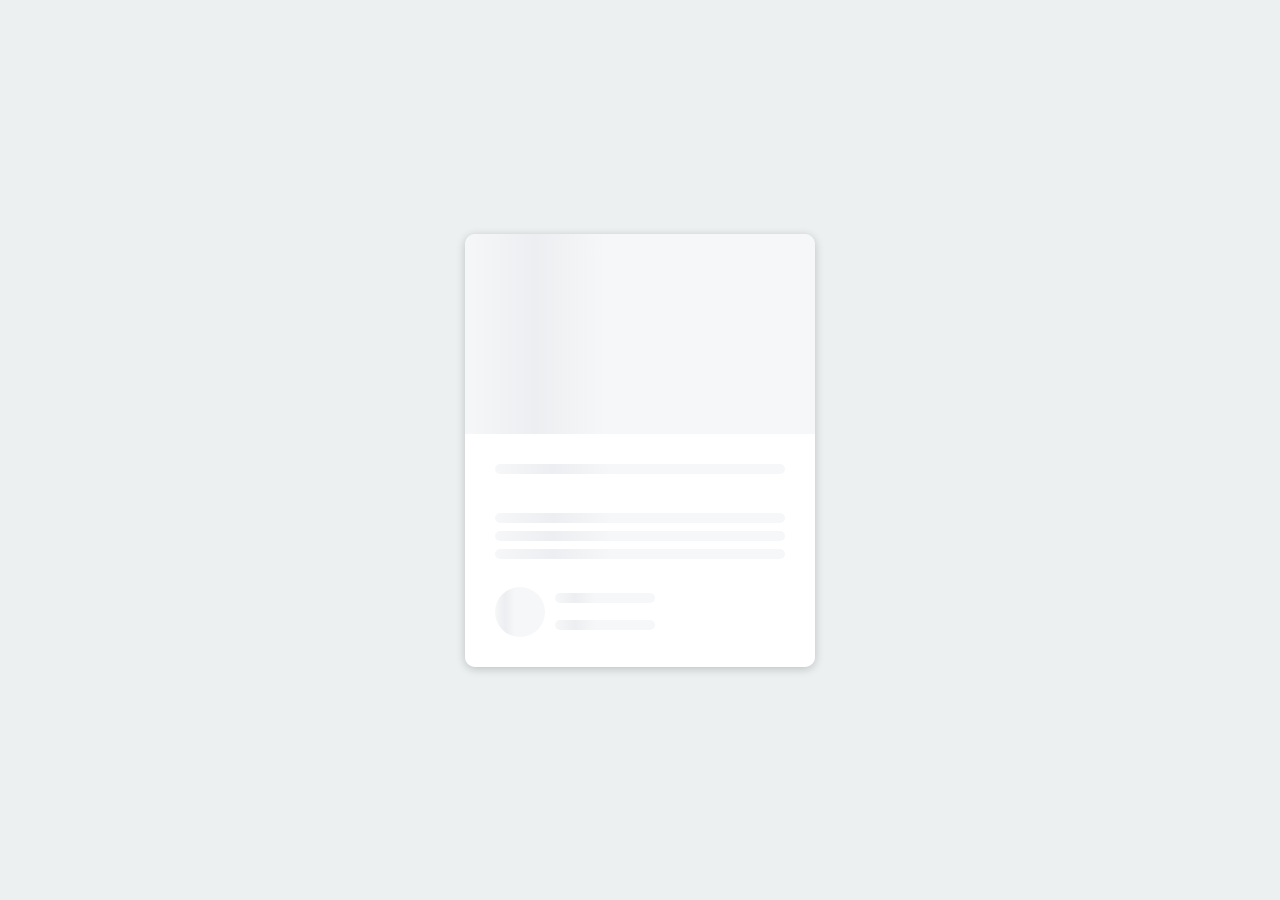
<file: content-placeholder/index.html>
<!DOCTYPE html>
<html>

<head>
  <meta charset="UTF-8">
  <meta name="viewport" content="width=device-width, initial-scale=1.0">
  <title>骨架屏</title>
  <link rel="stylesheet" href="style.css">
</head>

<body>
  <div class="card">
    <div class="card-header animated-bg" id="header">
      &nbsp;
    </div>
    <div class="card-content">
      <h3 class="card-title animated-bg animated-bg-text" id="title">
        &nbsp;
      </h3>
      <p class="card-excerpt" id="excerpt">
        &nbsp;
        <span class="animated-bg animated-bg-text">&nbsp;</span>
        <span class="animated-bg animated-bg-text">&nbsp;</span>
        <span class="animated-bg animated-bg-text">&nbsp;</span>
      </p>
      <div class="author">
        <div class="profile-img animated-bg" id="profile_img">
          &nbsp;
        </div>
        <div class="author-info">
          <strong class="animated-bg animated-bg-text" id="name">&nbsp;</strong>
          <small class="animated-bg animated-bg-text" id="date">
            &nbsp;
          </small>
        </div>
      </div>
    </div>
  </div>
  <script src="script.js"></script>
</body>

</html>
</file>
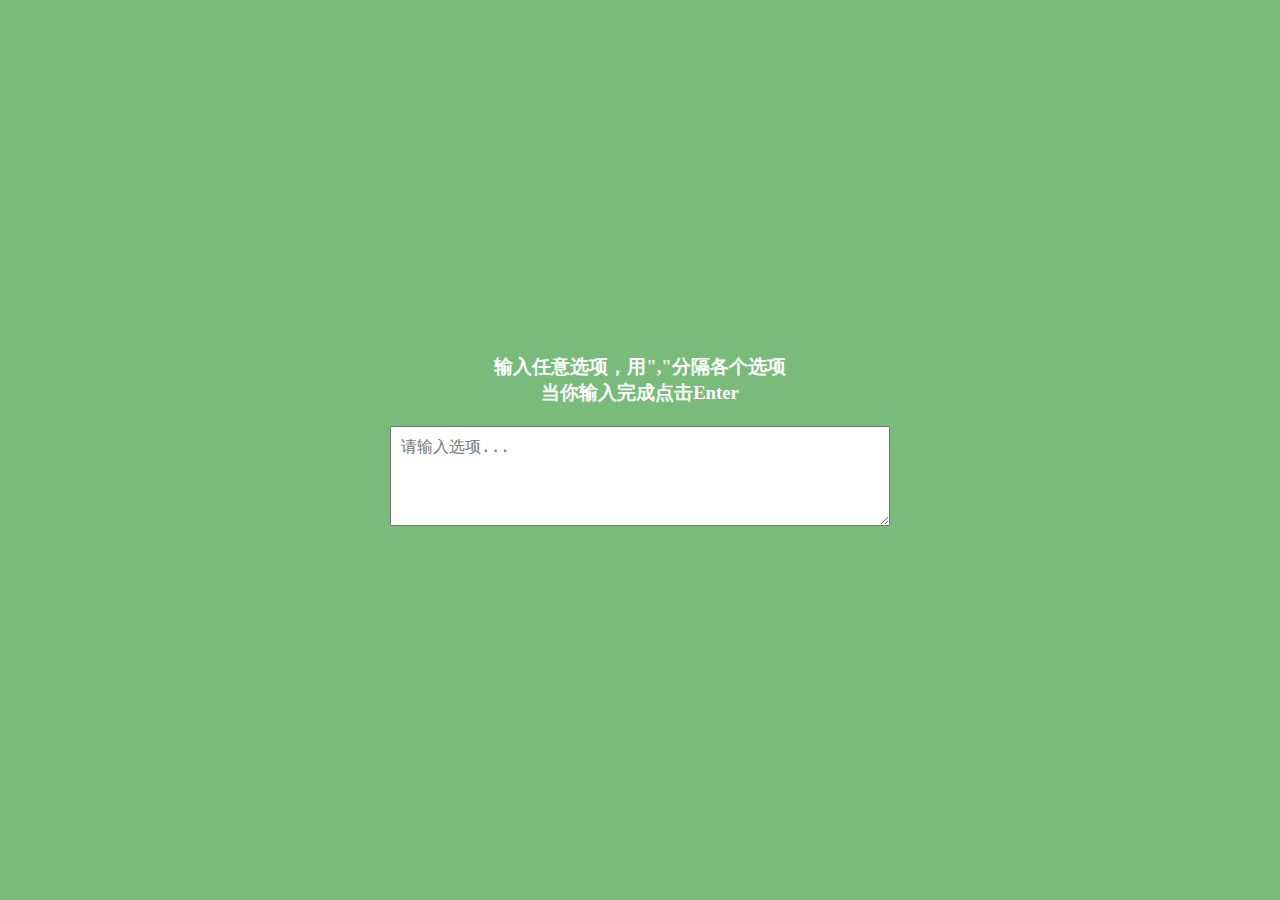
<file: random-choice-picker/index.html>
<!DOCTYPE html>
<html>

<head>
  <meta charset="UTF-8">
  <meta name="viewport" content="width=device-width, initial-scale=1.0">
  <title>随机选项选择</title>
  <link rel="stylesheet" href="style.css">
</head>

<body>
  <div class="container">
    <h3>输入任意选项，用","分隔各个选项<br />当你输入完成点击Enter</h3>
    <textarea id="textarea" placeholder="请输入选项..."></textarea>
    <div id="tags">
      <!-- <span class="tag">选项1</span>
      <span class="tag highlight">选项2</span>
      <span class="tag">选项3</span> -->
    </div>
  </div>
  <script src="script.js"></script>
</body>

</html>
</file>
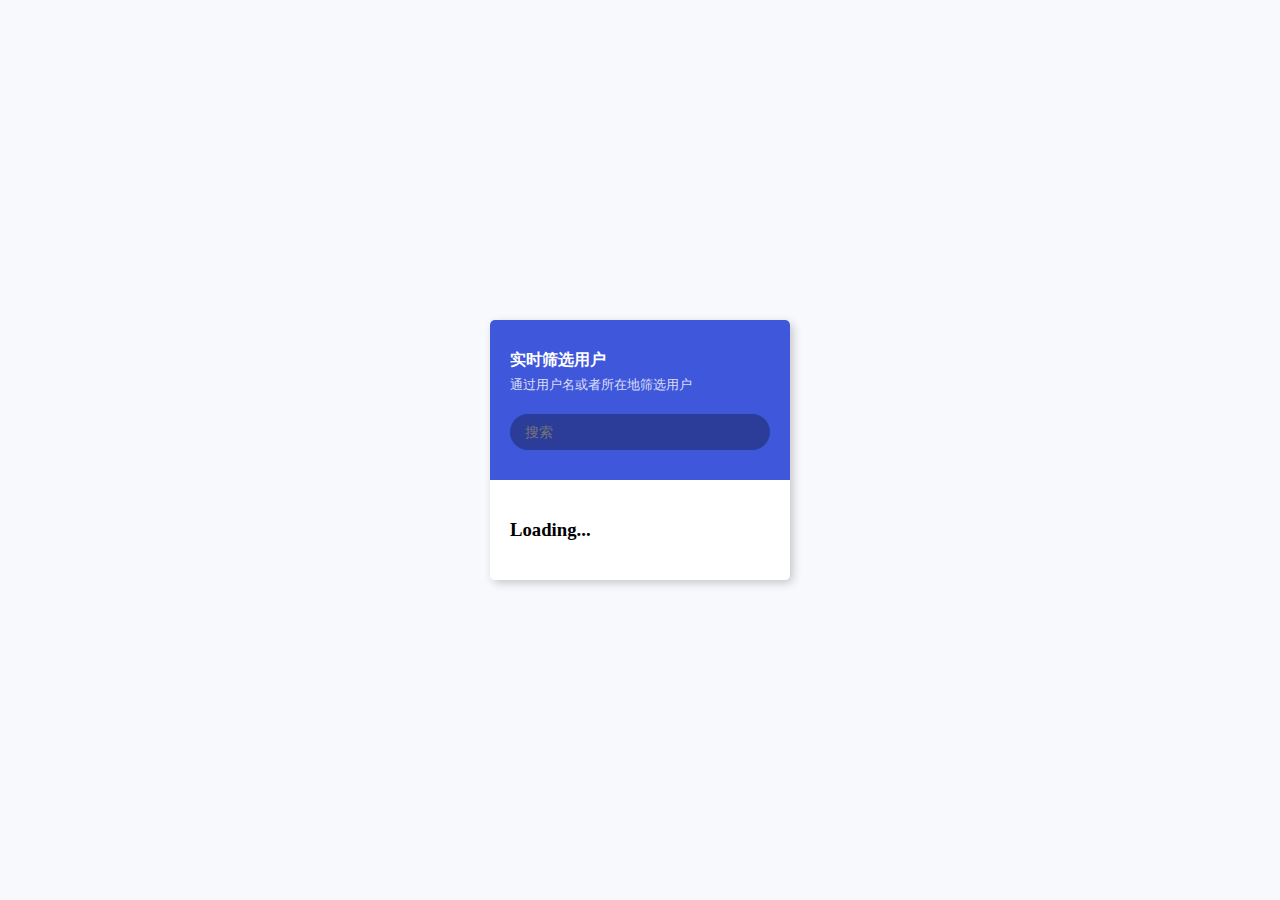
<file: user-filter/index.html>
<!DOCTYPE html>
<html>

<head>
  <meta charset="UTF-8">
  <meta name="viewport" content="width=device-width, initial-scale=1.0">
  <title>实时用户筛选</title>
  <link rel="stylesheet" href="style.css">
</head>

<body>
  <div class="container">
    <header>
      <h4 class="title">实时筛选用户</h4>
      <small class="subtitle">通过用户名或者所在地筛选用户</small>
      <input type="text" id="filter" placeholder="搜索">
    </header>
    <ul id="result" class="user-list">
      <!-- <li>
        <img src="./avatar.jpg" alt="sarah">
        <div class="user-info">
          <h4>Rose and Rosie</h4>
          <p>London, England</p>
        </div>
      </li>
      <li>
        <img src="./avatar.jpg" alt="sarah">
        <div class="user-info">
          <h4>Rose and Rosie</h4>
          <p>London, England</p>
        </div>
      </li> -->
      <li>
        <h3>Loading...</h3>
      </li>
    </ul>
  </div>
  <script src="script.js"></script>
</body>

</html>
</file>
<file: content-placeholder/style.css>
* {
  box-sizing: border-box;
}

body {
  background-color: #ecf0f1;
  display: flex;
  flex-direction: column;
  justify-content: center;
  align-items: center;
  margin: 0;
  height: 100vh;
  overflow: hidden;
}

img {
  max-width: 100%;
}

.card {
  border-radius: 10px;
  box-shadow: 0px 2px 10px rgba(0, 0, 0, 0.2);
  overflow: hidden;
  width: 350px;
}

.card-header {
  height: 200px;
}

.card-header img {
  object-fit: cover;
  width: 100%;
  height: 100%;
}

.card-content {
  padding: 30px;
  background-color: #fff;
}

.card-title {
  height: 20px;
  margin: 0;
}

.card-excerpt {
  color: #777;
  margin: 10px 0 20px;
}

.author {
  display: flex;
}

.profile-img {
  border-radius: 50%;
  overflow: hidden;
  width: 50px;
  height: 50px;
}

.author-info {
  display: flex;
  flex-direction: column;
  justify-content: space-around;
  margin-left: 10px;
  width: 100px;
}

.author-info small {
  color: #aaa;
  margin-top: 5px;
}

.animated-bg {
  background-image: linear-gradient(
    to right,
    #f6f7f8 0%,
    #edeef1 10%,
    #f6f7f8 20%,
    #f6f7f8 100%
  );
  background-size: 200% 100%;
  animation: bgPos 1s linear infinite;
}

@keyframes bgPos {
  0% {
    background-position: 50% 0;
  }
  100% {
    background-position: -150% 0;
  }
}

.animated-bg-text {
  display: inline-block;
  border-radius: 50px;
  margin: 0;
  height: 10px;
  width: 100%;
}
</file>
<file: random-choice-picker/style.css>
* {
  box-sizing: border-box;
}

body {
  background-color: #78bb7b;
  display: flex;
  flex-direction: column;
  justify-content: center;
  align-items: center;
  height: 100vh;
  overflow: hidden;
  margin: 0;
}

.container {
  width: 500px;
}

h3 {
  color: #fff;
  margin: 0 0 20px;
  text-align: center;
}

textarea {
  display: block;
  width: 100%;
  height: 100px;
  margin: 0 0 20px;
  padding: 10px;
  font-size: 16px;
  outline: none;
}

.tag {
  border-radius: 50px;
  background-color: #f0932b;
  color: #fff;
  padding: 10px 20px;
  margin: 0 5px 10px 0;
}

.tag.highlight {
  background-color: #273c75;
}
</file>
<file: user-filter/style.css>
* {
  box-sizing: border-box;
}

body {
  background-color: #f8f9fd;
  display: flex;
  flex-direction: column;
  justify-content: center;
  align-items: center;
  margin: 0;
  height: 100vh;
}

.container {
  border-radius: 5px;
  box-shadow: 3px 3px 10px rgba(0, 0, 0, 0.2);
  overflow: hidden;
  width: 300px;
}

.title {
  margin: 0;
}

.subtitle {
  display: inline-block;
  margin: 5px 0 20px;
  opacity: 0.8;
}

header {
  background-color: #3e57db;
  color: #fff;
  padding: 30px 20px;
}

header input {
  border: 0;
  background-color: rgba(0, 0, 0, 0.3);
  color: #fff;
  font-size: 14px;
  border-radius: 30px;
  padding: 10px 15px;
  width: 100%;
}
header input:focus {
  outline: none;
}

.user-list {
  margin: 0;
  padding: 0;
  list-style-type: none;
  max-height: 400px;
  background-color: #fff;
  overflow-y: auto;
}

.user-list li {
  display: flex;
  padding: 20px;
}

.user-list img {
  width: 50px;
  height: 50px;
  border-radius: 50%;
}
.user-list .user-info {
  margin-left: 10px;
}
.user-list .user-info h4 {
  margin: 0px 0px 10px;
}
.user-list .user-info p {
  font-size: 12px;
}

.user-list li:not(:last-of-type) {
  border-bottom: 1px solid #eee;
}

.user-list li.hide {
  display: none;
}
</file>
